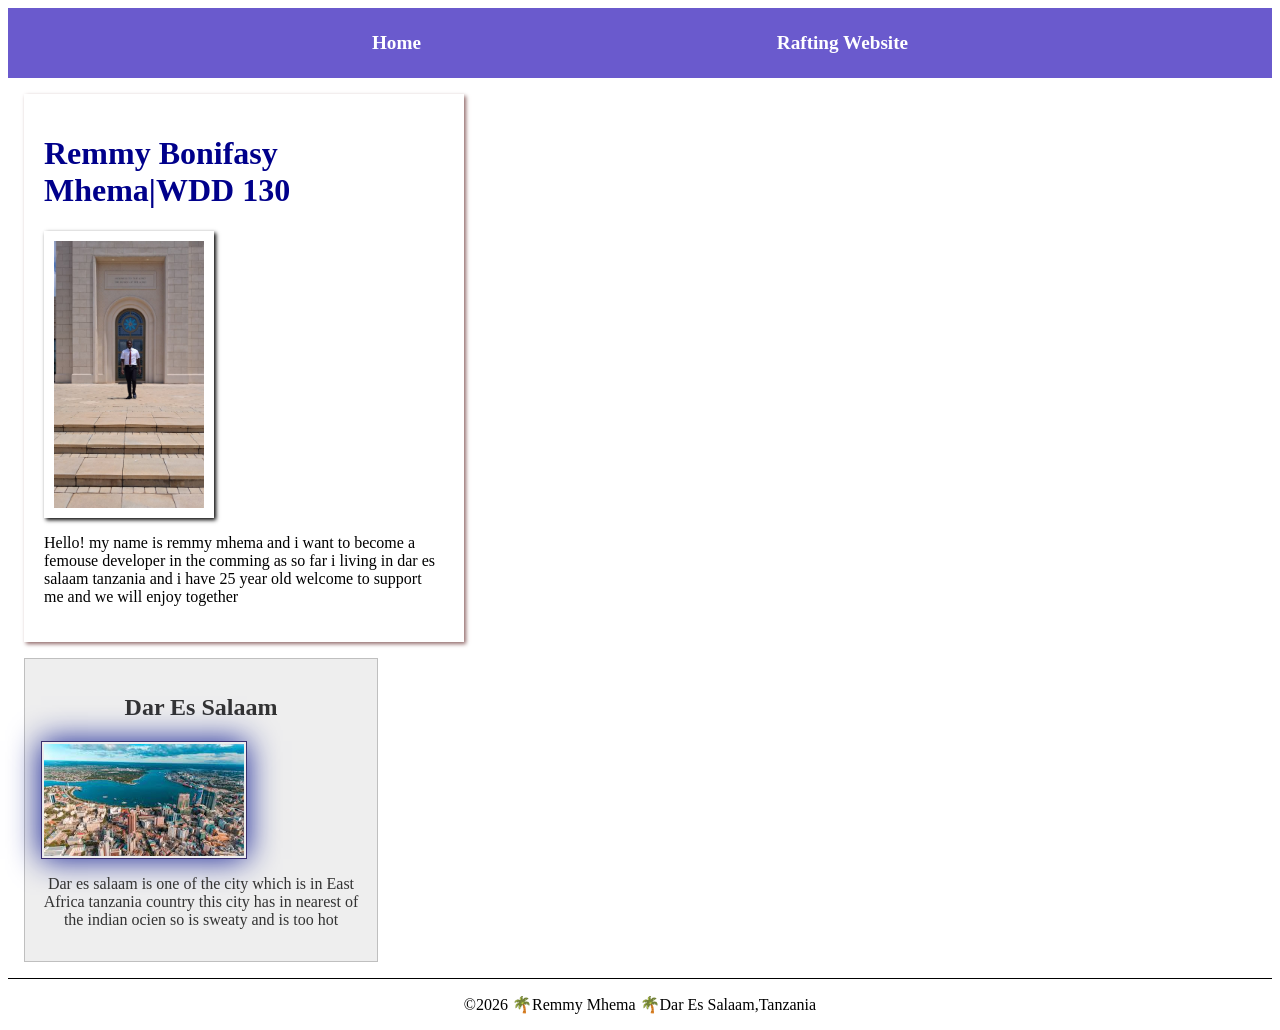
<file: index.html>
<!DOCTYPE html>
<html lang="en">

<head>
    <meta charset="UTF-8">
    <meta name="viewport" content="width=device-width, initial-scale=1.0">
    <title>Remmy Bonifasy Mhema | WDD 130</title>
    <meta name="description"
      content="Remmy Bonifasy Mhema's BYU Idaho WDD 130 is the course home page which is help to fulfill each aother">
    <meta name="author" content="Remmy Bonifasy Mhema">

    <link rel="stylesheet" href="styles/styles.css ">
</head>

<body>
    <header>
        <nav>
            <a href="#">Home</a>
            <a href="wwr/">Rafting Website</a>
        </nav>
    </header>
    <main>
        <div class="grid">
            <h1>Remmy Bonifasy Mhema|WDD 130</h1>
            <img src="images/profile.jpg" alt="hello, my name is Remmy Mhema" width="200">
            <p>Hello! my name is remmy mhema and i want to become
                a femouse developer in the comming as so far i living
                in dar es salaam tanzania and i have 25 year old welcome to support me and we will
                enjoy
                together</p>
        </div>
    </main>
    <aside>
        <div class="grid">
            <h2>Dar Es Salaam</h2>
            <img src="images/city.jpg" alt="The view of dar es salaam city">
            <p>Dar es salaam is one of the city which is in East Africa tanzania country this city
                has
                in nearest of the indian ocien so is sweaty and is too hot </p>
        </div>
    </aside>
    <footer>
        <p>©2026 🌴Remmy Mhema 🌴Dar Es Salaam,Tanzania</p>
    </footer>
</body>

</html>
</file>
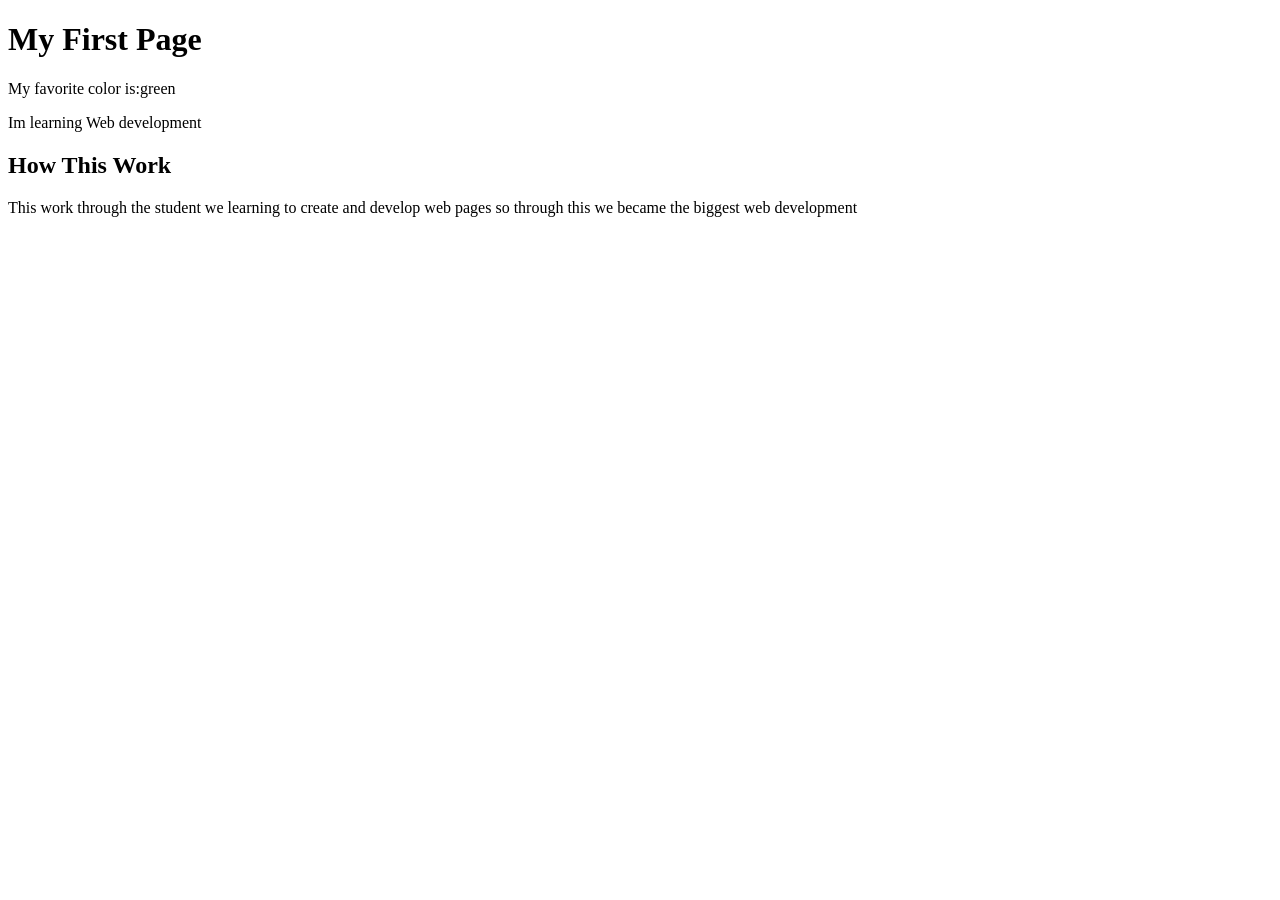
<file: week01/first-page.html>
<!DOCTYPE html>
<html lang="en">

<head>
    <meta charset="UTF-8">
    <meta name="viewport" content="width=device-width, initial-scale=1.0">
    <title>My First Page</title>
</head>

<body>
    <h1>My First Page</h1>
    <p>My favorite color is:green </p>
    <p>Im learning Web development</p>
    <h2>How This Work</h2>
    <p>This work through the student we learning to create and develop web pages so through this we
        became the biggest web development</p>
</body>

</html>
</file>
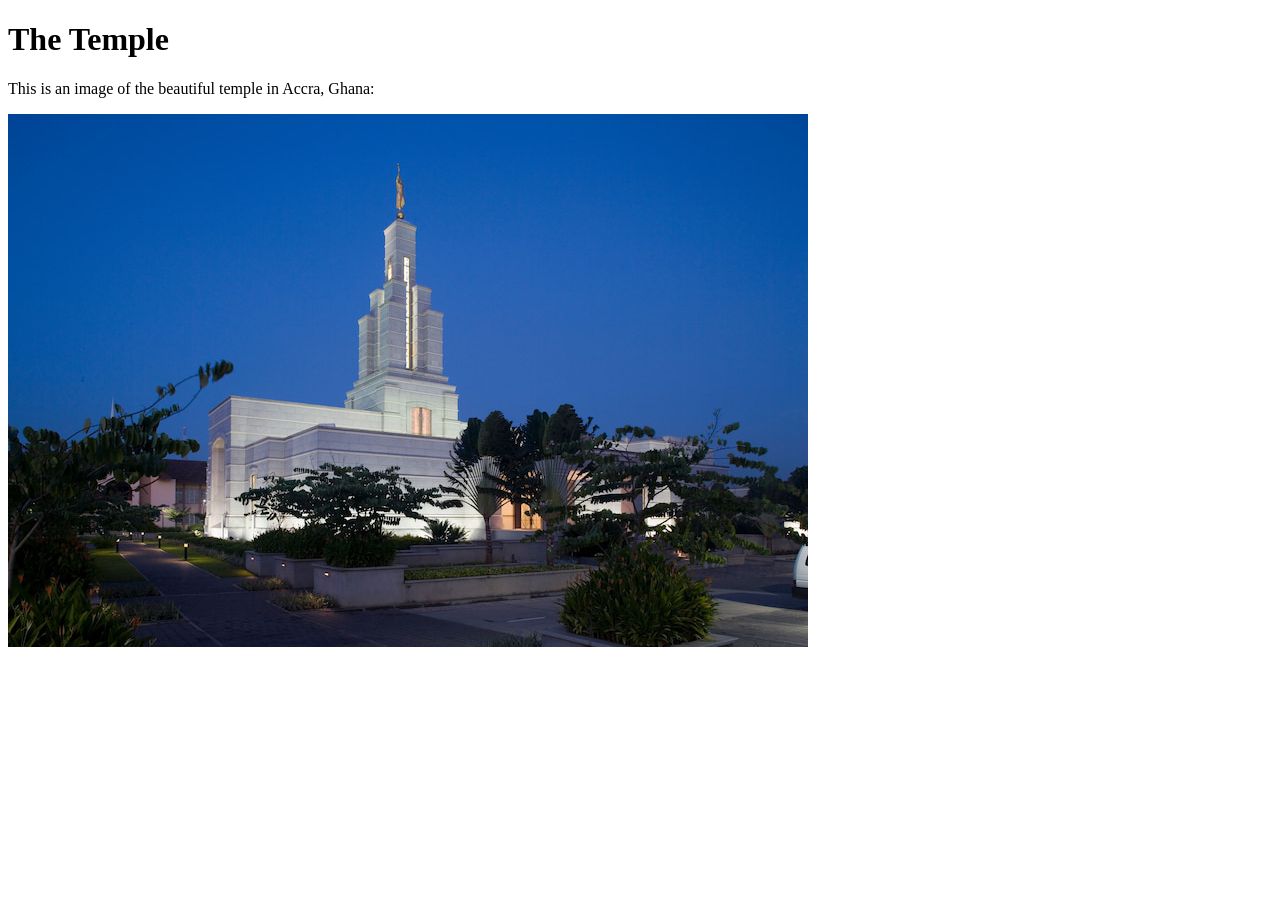
<file: week01/images-solution.html>
<!DOCTYPE html>
<html lang="en">
<head>
    <meta charset="UTF-8">
    <meta name="viewport" content="width=device-width, initial-scale=1.0">
    <title>Temple Image</title>
</head>
<body>
    <h1>The Temple</h1>
    <p>This is an image of the beautiful temple in Accra, Ghana:</p>
    <img src="images/temple-small.jpg" alt="The Accra Ghana Temple">
    
</body>
</html>
</file>
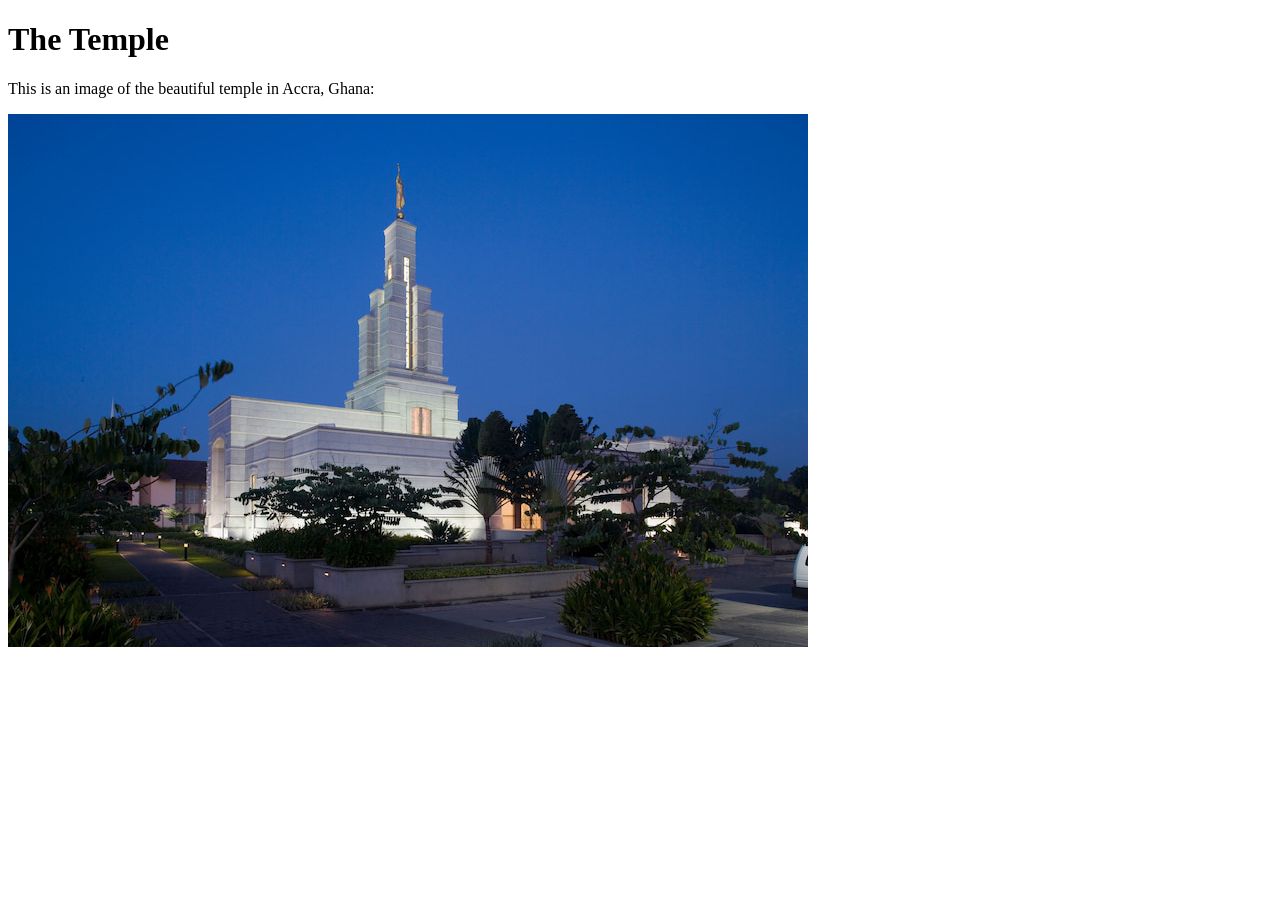
<file: week01/images.html>
<!DOCTYPE html>
<html lang="en">

<head>
    <meta charset="UTF-8">
    <meta name="viewport" content="width=device-width, initial-scale=1.0">
    <title>Temple Image</title>
</head>

<body>
    <h1>The Temple</h1>
    <p>This is an image of the beautiful temple in Accra, Ghana:</p>
    <img src="images/temple-small.jpg" alt="The Accra Ghana Temple">

</body>

</html>
</file>
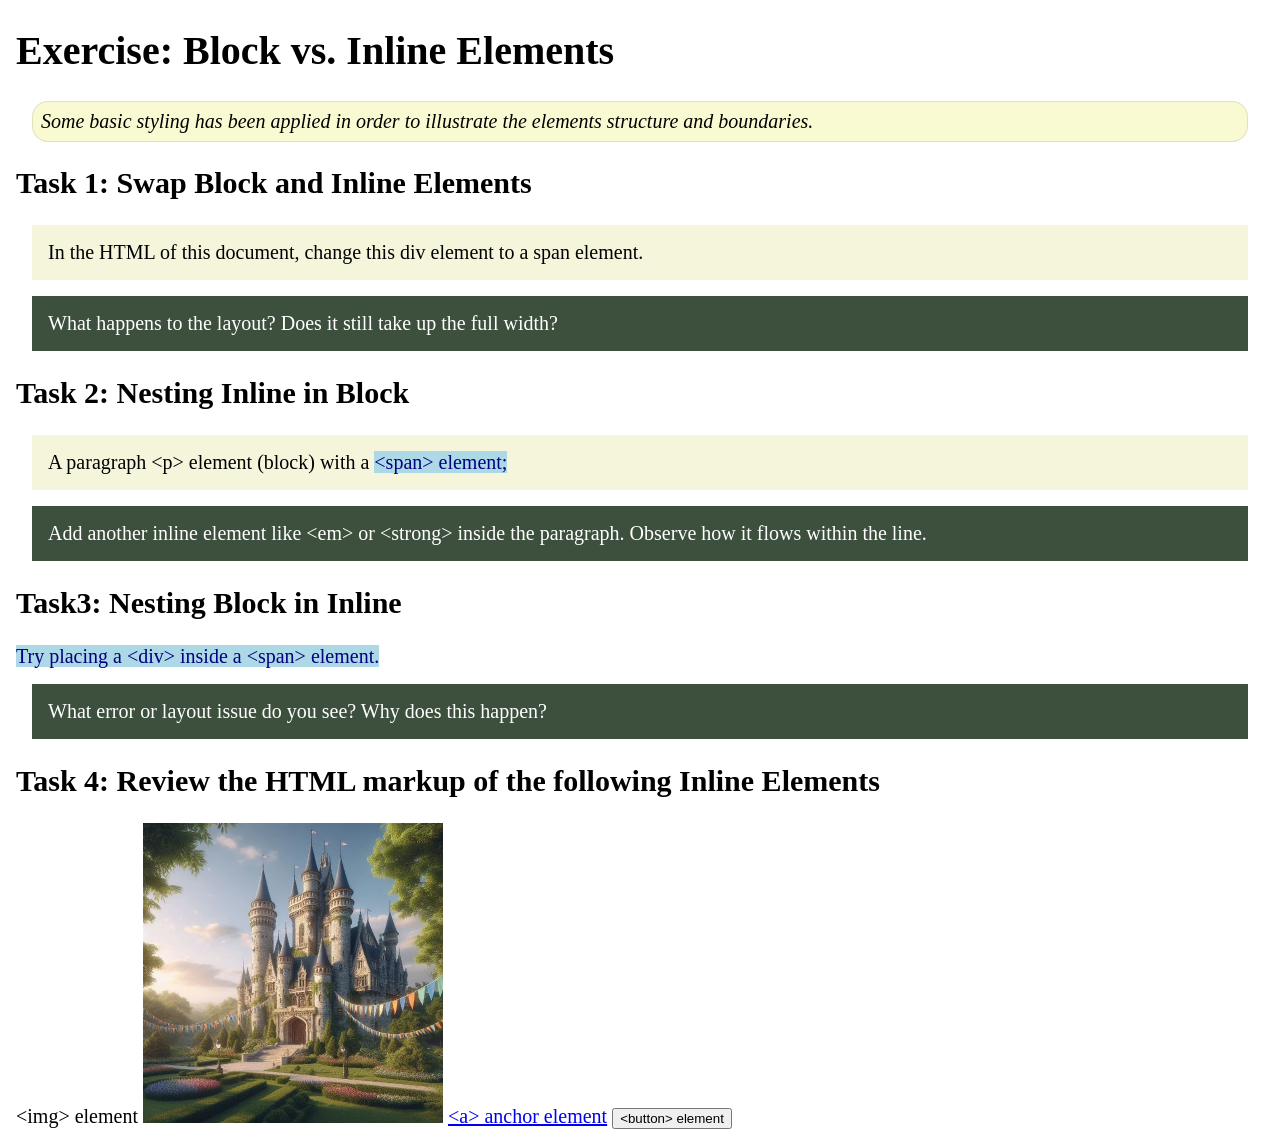
<file: week02/block-vs-inline.html>
<!DOCTYPE html>
<html lang="en">

<head>
    <meta charset="UTF-8">
    <meta name="viewport" content="width=device-width, initial-scale=1.0">
    <title>Exercise: Block vs. Inline Elements</title>
    <link rel="stylesheet" href="styles/block-vs-inline.css">
</head>

<body>
    <main>
        <h1>Exercise: Block vs. Inline Elements</h1>
        <p class="note">Some basic styling has been applied in order to illustrate the elements
            structure and
            boundaries.</p>

        <h2>Task 1: Swap Block and Inline Elements</h2>
        <div>In the HTML of this document, change this div element to a span element.</div>

        <p class="question">What happens to the layout? Does it still take up the full width?</p>

        <h2>Task 2: Nesting Inline in Block</h2>
        <p>A paragraph &lt;p&gt; element (block) with a <span>&lt;span&gt; element;</span></p>
        <p class="question">Add another inline element like &lt;em&gt; or &lt;strong&gt; inside the
            paragraph. Observe
            how it flows within the line.</p>

        <h2>Task3: Nesting Block in Inline</h2>
        <span>Try placing a &lt;div&gt; inside a &lt;span&gt; element.</span>
        <p class="question">What error or layout issue do you see? Why does this happen?</p>


        <h2>Task 4: Review the HTML markup of the following Inline Elements</h2>
        &lt;img&gt; element
        <img src="images/castle.webp" alt="placeholder image (images are inline)" width="300"
          height="300">
        <a href="https://churchofjesuschrist.org">&lt;a&gt; anchor element</a>
        <button type="button">&lt;button&gt; element</button>
    </main>
</body>

</html>
</file>
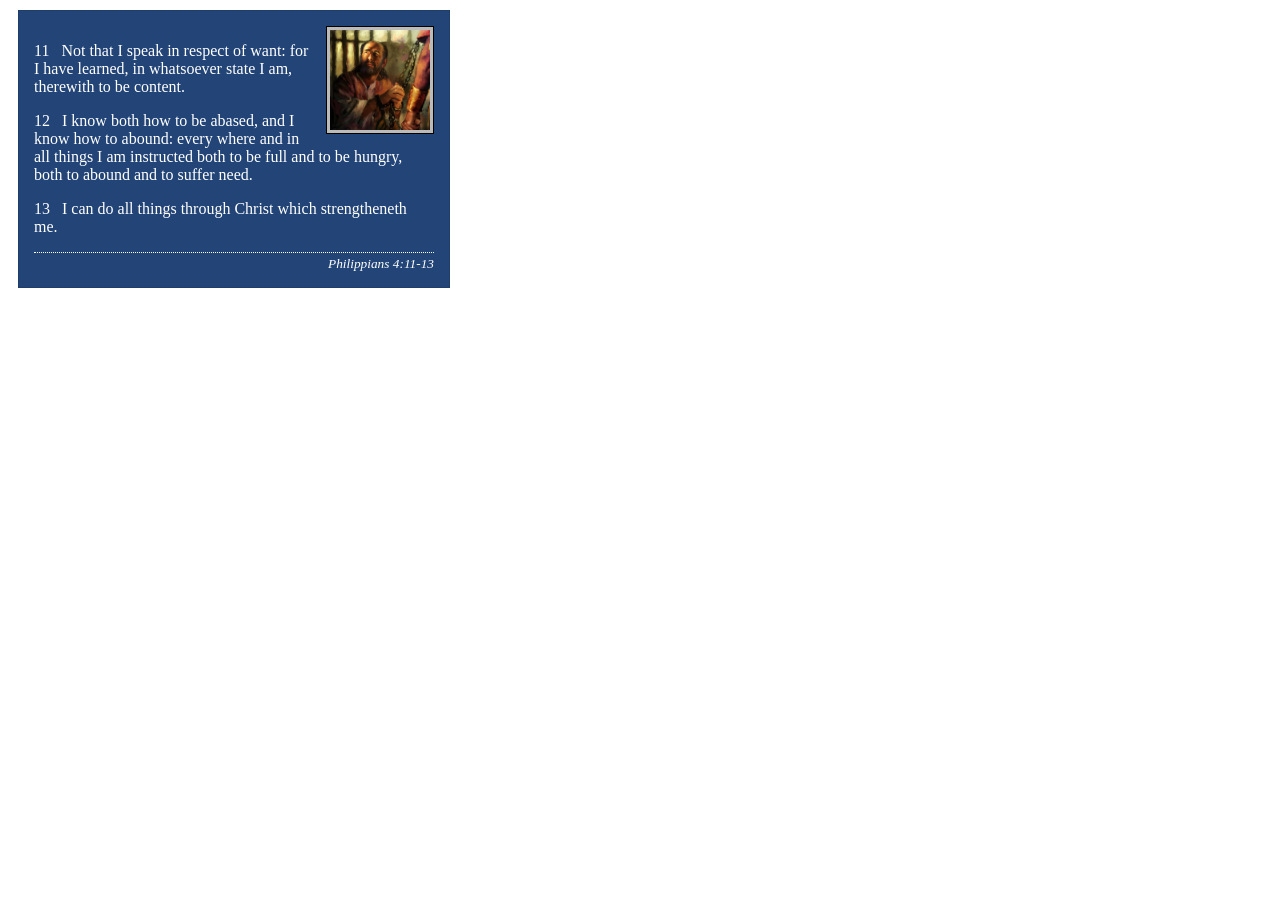
<file: week02/box-model-solution.html>
<!DOCTYPE html>
<html lang="en">
<head>
    <meta charset="UTF-8">
    <meta name="viewport" content="width=device-width, initial-scale=1.0">
    <title>Box Model Activity</title>
    <link rel="stylesheet" href="styles/box-model-solution.css">
</head>
<body>
    <main>
        <div class="callout">
            <img src="images/apostle-paul-imprisoned.webp" alt="Paul the Apostle - Imprisoned in Rome" width="200" height="200">
            <blockquote>
                <p>11 &nbsp; Not that I speak in respect of want: for I have learned, in whatsoever state I am, therewith to be content.</p>
                <p>12 &nbsp; I know both how to be abased, and I know how to abound: every where and in all things I am instructed both to be full and to be hungry, both to abound and to suffer need.</p>
                <p>13 &nbsp; I can do all things through Christ which strengtheneth me.</p>
            </blockquote>
            <cite>Philippians 4:11-13</cite>
        </div>
    </main>
</body>
</html>
</file>
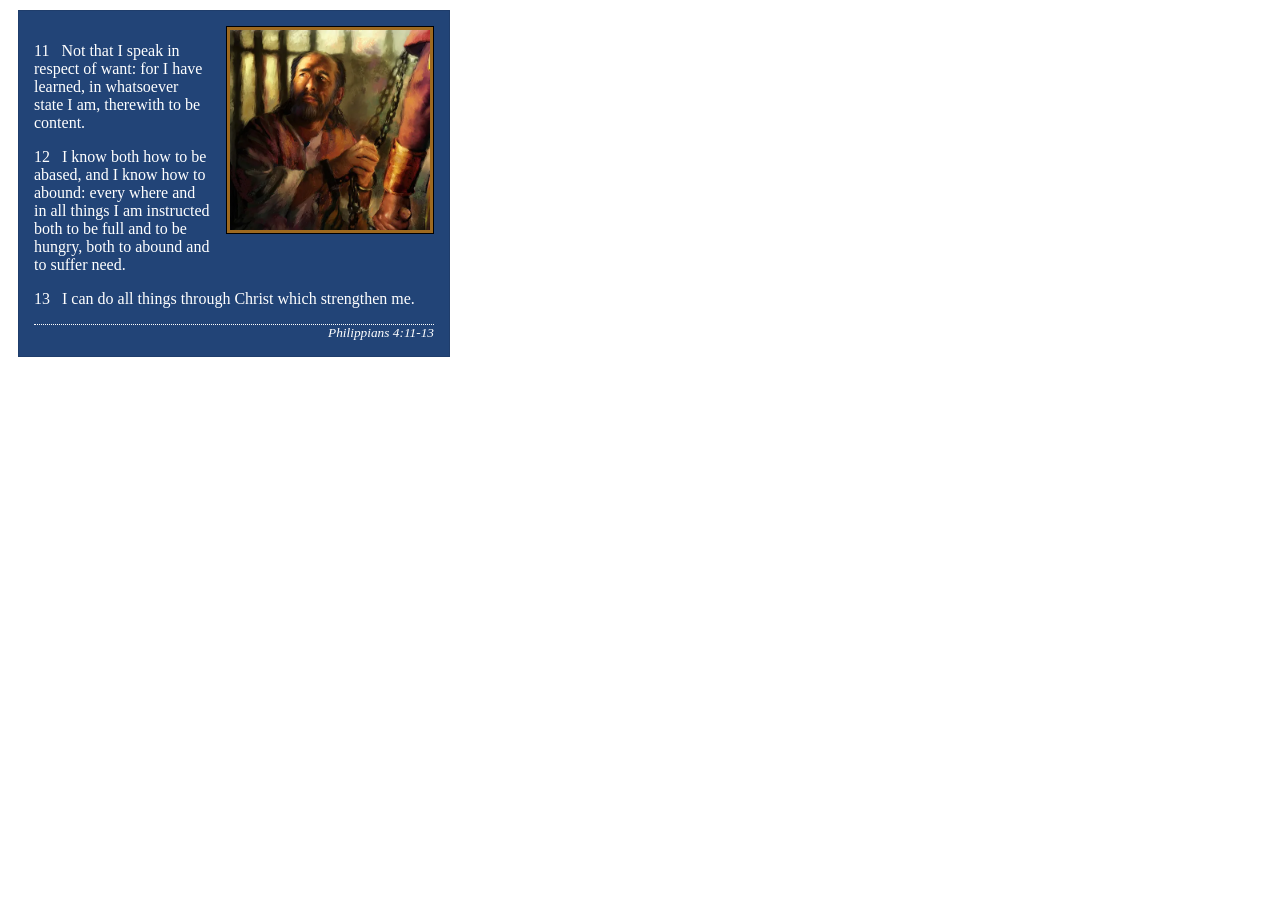
<file: week02/box-model.html>
<!DOCTYPE html>
<html lang="en">

<head>
    <meta charset="UTF-8">
    <meta name="viewport" content="width=device-width, initial-scale=1.0">
    <title>Box Model Activity</title>
    <link rel="stylesheet" href="styles/box-model.css">
</head>

<body>
    <main>
        <div class="callout">
            <img src="images/apostle-paul-imprisoned.webp"
              alt="Paul the Apostle - Imprisoned in Rome" width="200" height="200">
            <blockquote>
                <p>11 &nbsp; Not that I speak in respect of want: for I have learned, in whatsoever
                    state I am, therewith to be content.</p>
                <p>12 &nbsp; I know both how to be abased, and I know how to abound: every where and
                    in all things I am instructed both to be full and to be hungry, both to abound
                    and to suffer need.</p>
                <p>13 &nbsp; I can do all things through Christ which strengthen me.</p>
            </blockquote>
            <cite>Philippians 4:11-13</cite>
        </div>
    </main>
</body>

</html>
</file>
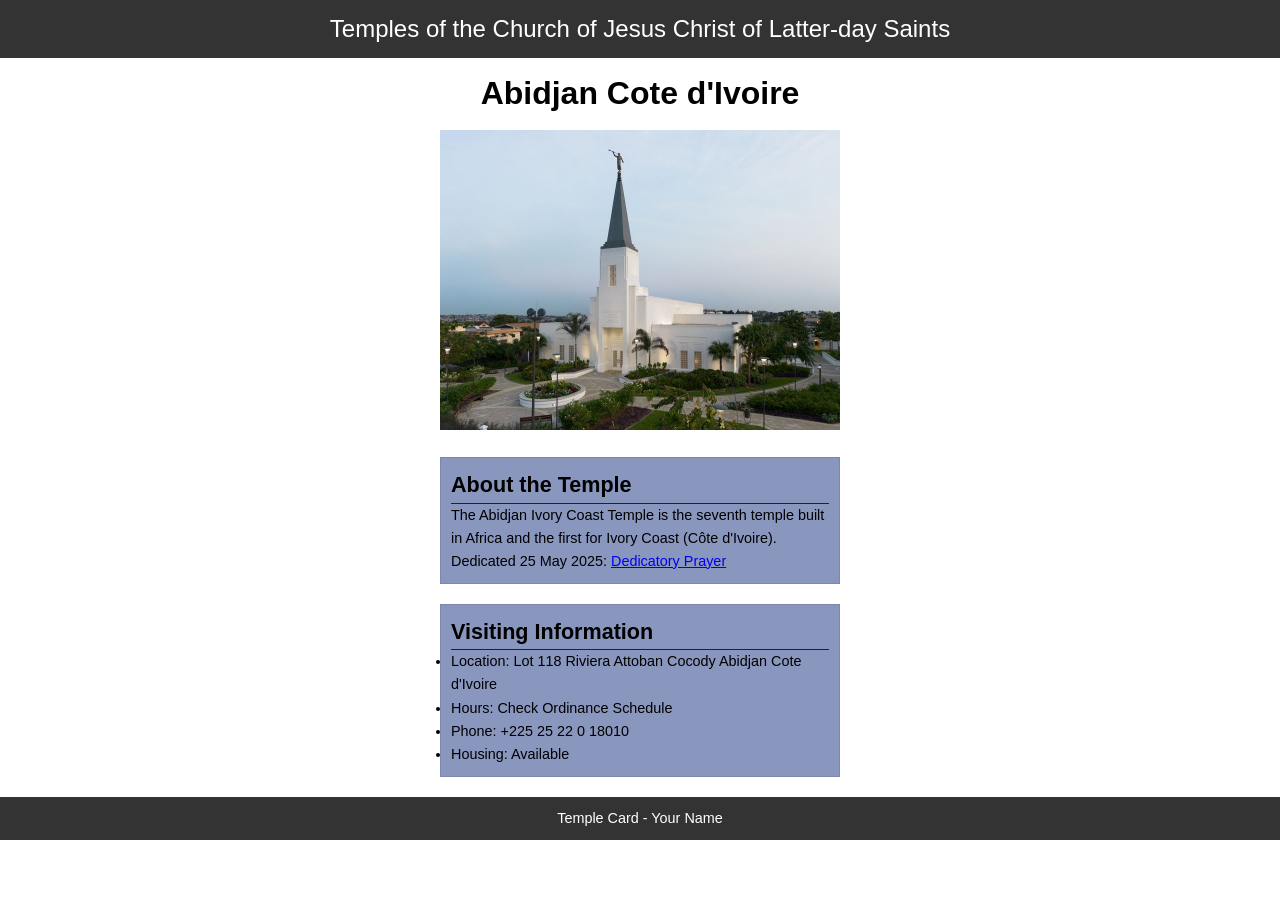
<file: week02/temple.html>
<!DOCTYPE html>
<html lang="en">

<head>
    <meta charset="UTF-8">
    <meta name="viewport" content="width=device-width, initial-scale=1.0">
    <title>Temple Card - Abidjan Cote d'Ivoire</title>
    <link rel="stylesheet" href="styles/tample.css">
</head>

<body>
    <header>
        <p>Temples of the Church of Jesus Christ of Latter-day Saints</p>
    </header>
    <main>
        <h1>Abidjan Cote d'Ivoire</h1>
        <picture>
            <img src="images/abidjan-ivory-coast.jpg" alt="Abidjan Cote d'Ivoire Temple"
              width="400">
        </picture>
        <section>
            <h2>About the Temple</h2>
            <p>The Abidjan Ivory Coast Temple is the seventh temple built in Africa and the first
                for Ivory Coast (Côte
                d'Ivoire).</p>
            <p>Dedicated 25 May 2025: <a
                  href="https://www.churchofjesuschrist.org/temples/dedicatory-prayer/abidjan-ivory-coast-temple/2025-05-25?lang=eng"
                  target="_blank" rel="noopener noreferrer">Dedicatory Prayer</a></p>
        </section>
        <section>
            <h2>Visiting Information</h2>
            <ul>
                <li>Location: Lot 118 Riviera Attoban Cocody Abidjan Cote d'Ivoire</li>
                <li>Hours: Check Ordinance Schedule</li>
                <li>Phone: +225 25 22 0 18010</li>
                <li>Housing: Available</li>
            </ul>
        </section>
    </main>
    <footer>
        <p>Temple Card - Your Name</p>
    </footer>
</body>

</html>
</file>
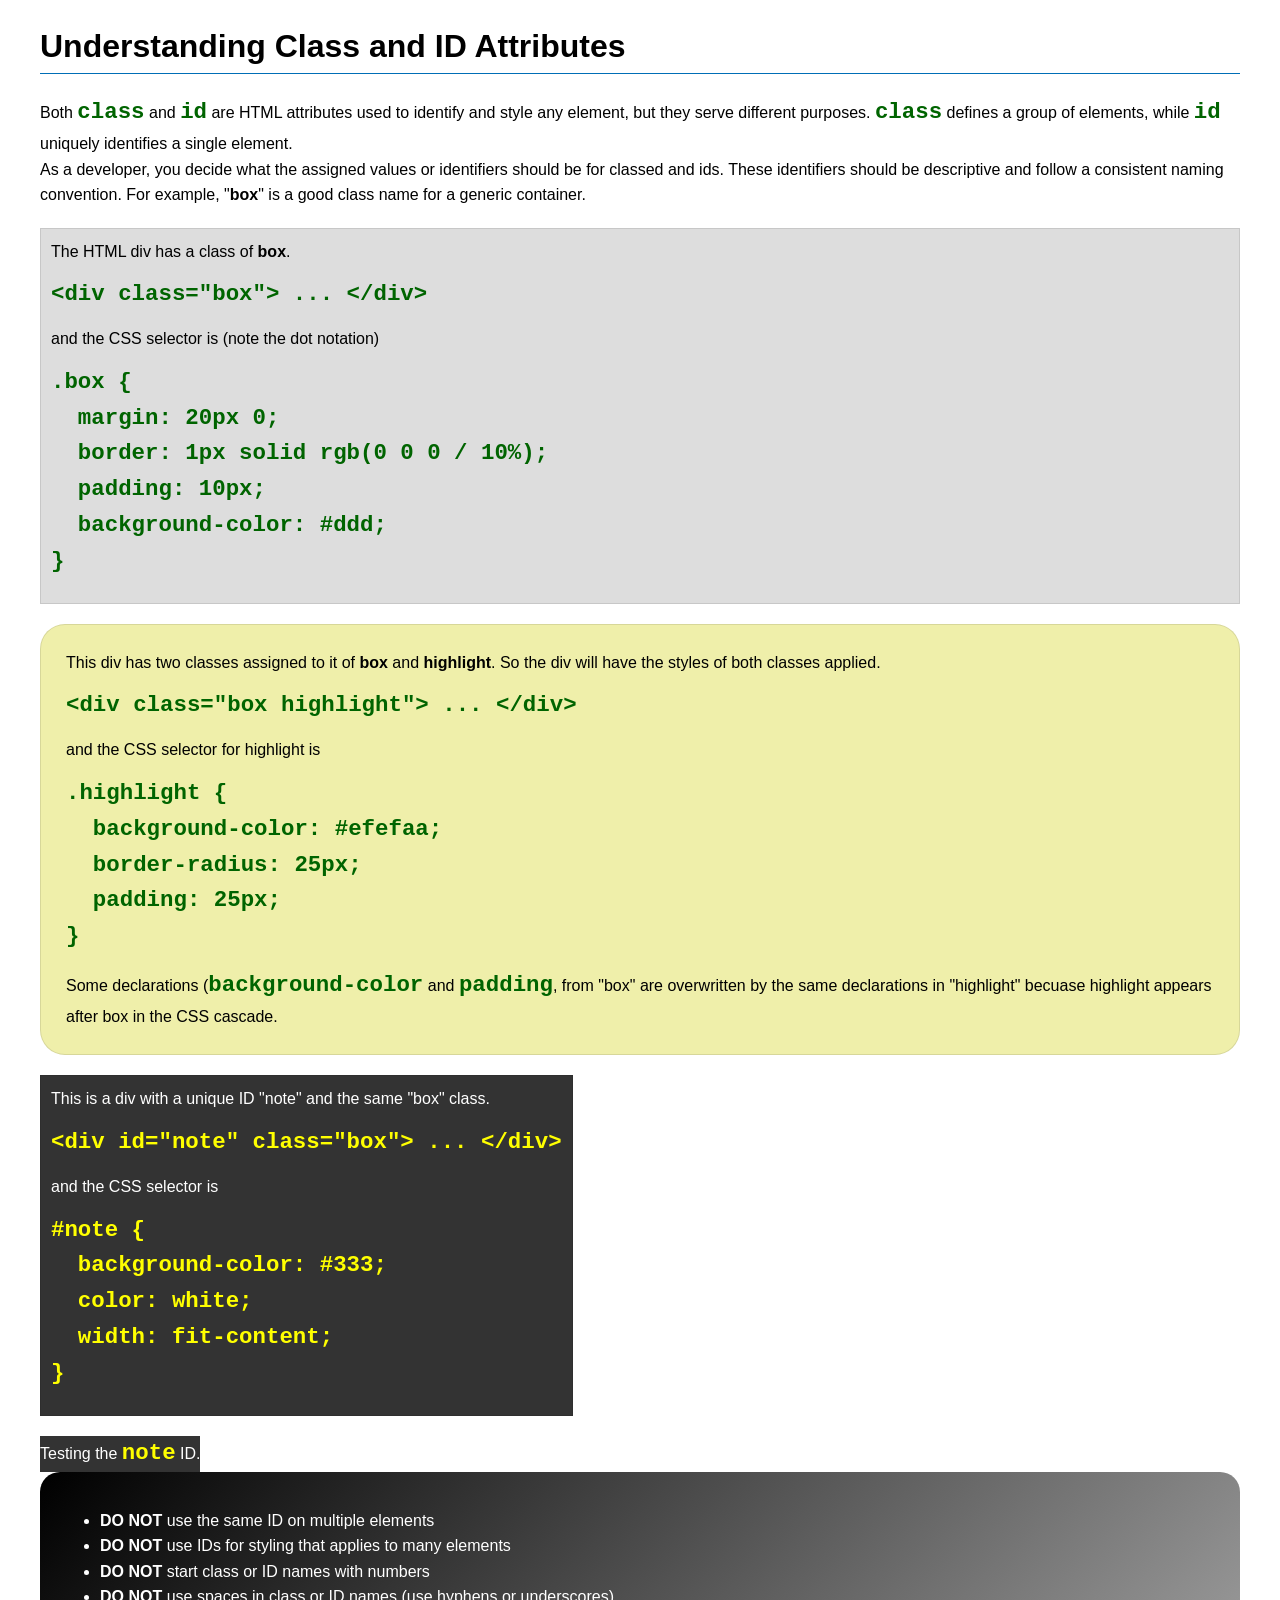
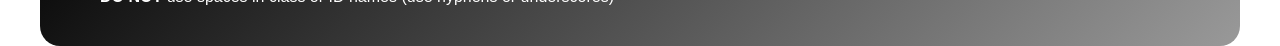
<file: week03/class-and-id.html>
<!DOCTYPE html>
<html lang="en">

<head>
    <meta charset="UTF-8">
    <meta name="viewport" content="width=device-width, initial-scale=1.0">
    <title>Class vs ID Attributes</title>
    <link rel="stylesheet" href="styles/class-and-id.css">
</head>

<body>
    <h1>Understanding Class and ID Attributes</h1>
    <p>Both <code>class</code> and <code>id</code> are HTML attributes used to identify and style any element, but they
        serve different purposes. <code>class</code> defines a group of elements, while <code>id</code> uniquely
        identifies a single element.</p>
    <p>As a developer, you decide what the assigned values or identifiers should be for classed and ids. These
        identifiers should be
        descriptive and follow a consistent naming convention. For example, "<strong>box</strong>" is a good class name
        for a generic container.</p>
    <div class="box">
        <p>The HTML div has a class of <strong>box</strong>.</p>
        <pre><code class="html">&lt;div class="box"&gt; ... &lt;/div&gt;</code></pre>
        and the CSS selector is (note the dot notation)
        <pre><code class="css">.box {
  margin: 20px 0;
  border: 1px solid rgb(0 0 0 / 10%);
  padding: 10px;
  background-color: #ddd; 
}</code></pre>
    </div>

    <div class="box highlight">
        <p>This div has two classes assigned to it of <strong>box</strong> and <strong>highlight</strong>. So the div
            will have the styles of both classes applied.</p>
        <pre><code class="html">&lt;div class="box highlight"&gt; ... &lt;/div&gt;</code></pre>
        and the CSS selector for highlight is
        <pre><code class="css">.highlight {
  background-color: #efefaa;
  border-radius: 25px;
  padding: 25px;
}</code></pre>
<p>Some declarations (<code>background-color</code> and <code>padding</code>, from "box" are overwritten by the same declarations in "highlight" becuase highlight appears after box in the CSS cascade.</p>
    </div>

    <div id="note" class="box">
        <p>This is a div with a unique ID "note" and the same "box" class.</p>
        <pre><code class="html">&lt;div id="note" class="box"&gt; ... &lt;/div&gt;</code></pre>
        and the CSS selector is
        <pre><code class="css">#note {
  background-color: #333;
  color: white;
  width: fit-content;
}</code></pre>
    </div>

    <div id="note">
        <p>Testing the <code>note</code> ID.</p>
    </div>

    <section id="best-practice">
        <ul>
            <li><strong>DO NOT</strong> use the same ID on multiple elements</li>
            <li><strong>DO NOT</strong> use IDs for styling that applies to many elements</li>
            <li><strong>DO NOT</strong> start class or ID names with numbers</li>
            <li><strong>DO NOT</strong> use spaces in class or ID names (use hyphens or underscores)</li>
        </ul>
    </section>




</body>

</html>
</file>
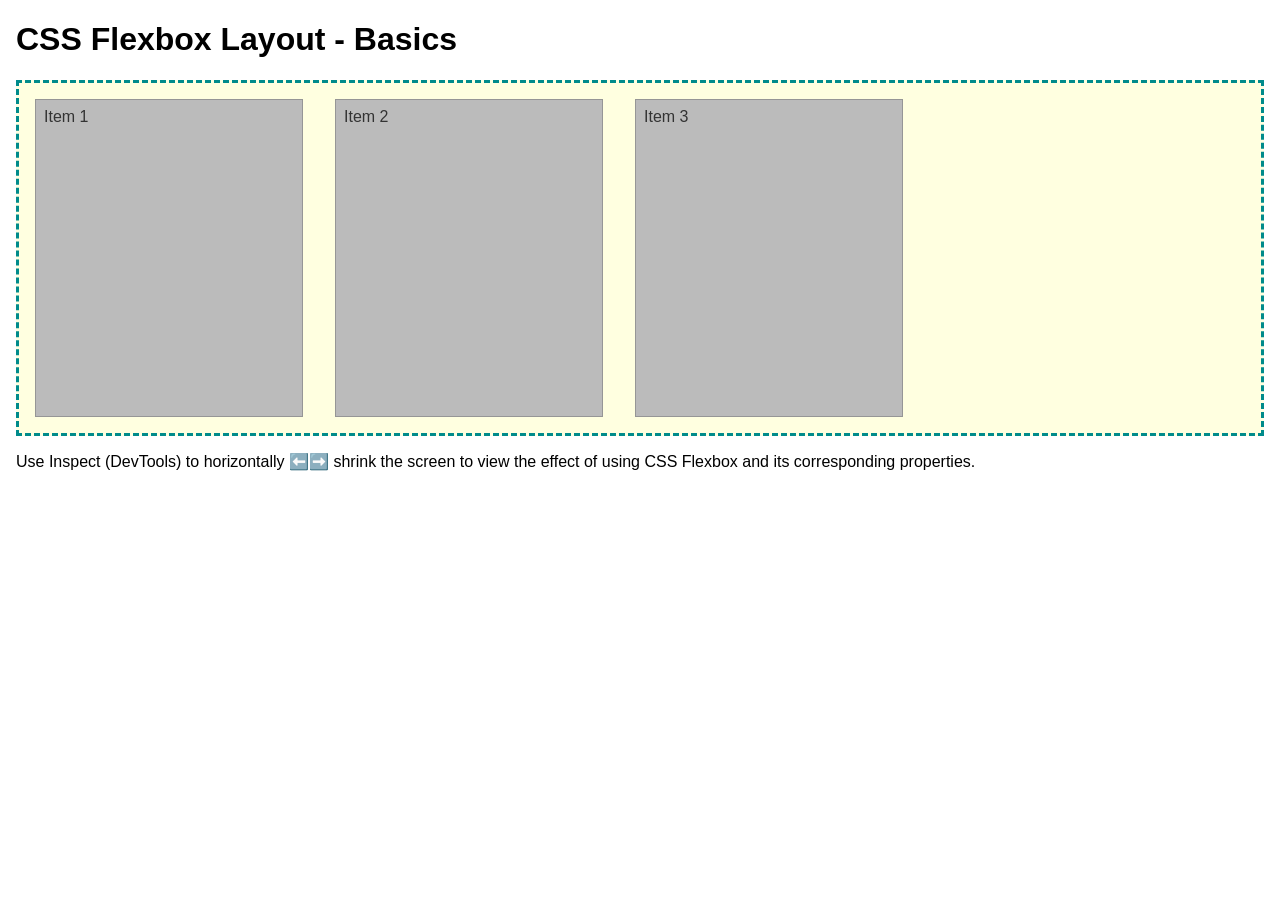
<file: week04/flexbox-layout.html>
<!DOCTYPE html>
<html lang="en">
<head>
    <meta charset="UTF-8">
    <meta name="viewport" content="width=device-width, initial-scale=1.0">
    <title>CSS Flexbox Layout - Basics</title>
    <link rel="stylesheet" href="styles/flexbox.css">
</head>
<body>
    <main>
        <h1>CSS Flexbox Layout - Basics</h1>
        <div class="flex-container">
            <div class="flex-item item1">Item 1</div>
            <div class="flex-item item2">Item 2</div>
            <div class="flex-item item3">Item 3</div>
        </div>
        <p>Use Inspect (DevTools) to horizontally ⬅️➡️ shrink the screen to view the effect of using CSS Flexbox and its corresponding properties.</p>
    </main>
</body>
</html>
</file>
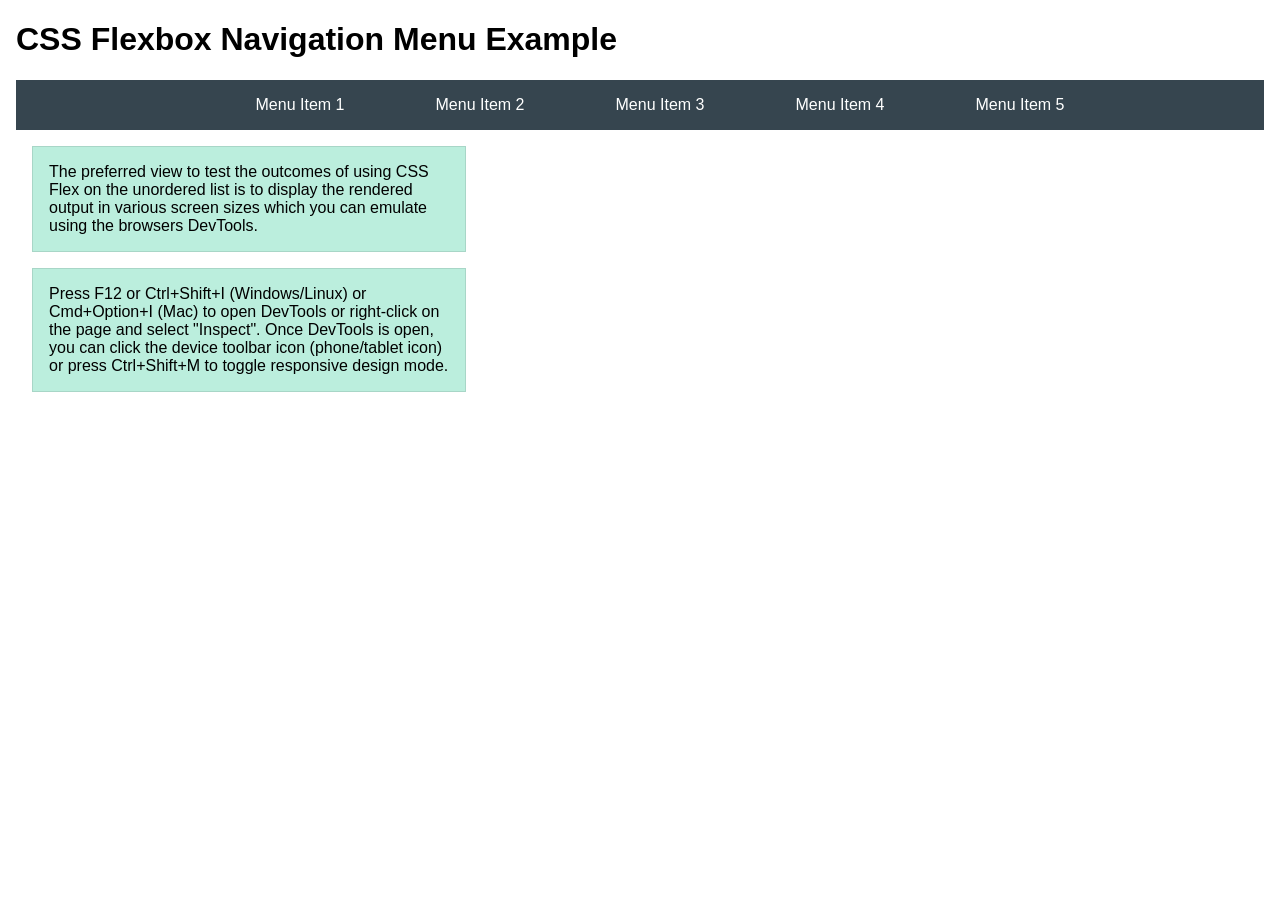
<file: week04/flexbox-menu.html>
<!DOCTYPE html>
<html lang="en">
<head>
    <meta charset="UTF-8">
    <meta name="viewport" content="width=device-width, initial-scale=1.0">
    <title>CSS Flexbox - Navigation Menu</title>
    <link rel="stylesheet" href="styles/flexbox-menu.css">
</head>
<body>
    <main>
        <h1>CSS Flexbox Navigation Menu Example</h1>
        <nav>
            <ul>
                <li><a href="#">Menu Item 1</a></li>
                <li><a href="#">Menu Item 2</a></li>
                <li><a href="#">Menu Item 3</a></li>
                <li><a href="#">Menu Item 4</a></li>
                <li><a href="#">Menu Item 5</a></li>
            </ul>
        </nav>
        <p>The preferred view to test the outcomes of using CSS Flex on the unordered list is to display the rendered output in various screen sizes which you can emulate using the browsers DevTools.</p>

        <p>Press F12 or Ctrl+Shift+I (Windows/Linux) or Cmd+Option+I (Mac) to open DevTools or right-click on the page and select "Inspect". Once DevTools is open, you can click the device toolbar icon (phone/tablet icon) or press Ctrl+Shift+M to toggle responsive design mode.</p>

                      
        
    </main>
</body>
</html>
</file>
<file: styles/styles.css>
nav {
    background-color: slateblue;
    padding: 1rem;
    display: flex;
    justify-content: space-evenly;
    align-items: center;

}

nav a {
    color: #fff;
    display: block;
    padding: 0.5rem;
    text-decoration: none;
    font-size: 1.2rem;
    font-weight: 700;
}

.grid {
    display: grid;
    align-items: center;
}

main {
    width: 400px;
    max-width: fit-content;
    border: #eee;
    padding: 20px;
    box-shadow: 2px 2px 4px#926b6b;
    grid-column: 2/3;
    margin: 1rem;
}

h1 {
    color: darkblue;
}

img {
    width: 150px;
    height: auto;
    border: 1px solid rgb(56, 46, 109);
    padding: 2px;
    box-shadow: 0 0 30px rgb(15, 28, 147);
}

p {
    padding: 0px;
}

aside {
    width: 20em;
    margin: 1em;
    border: 1px solid rgb(0 0 0/ 0.2);
    padding: 1em;
    background-color: #eee;
    color: #333;
    text-align: center;
    position: relative;
    grid-column: 2/3;
    grid-row: 1/2;
}

aside img {
    width: 200px;
    height: auto;

}

main img {
    width: 150px;
    height: auto;
    border: #333;
    padding: 10px;
    box-shadow: 2px 2px 4px #000;
}

p {
    padding: 0px;
}

footer {
    margin-top: 15px;
    border-top: 1px solid #000;
    text-align: center;
}
</file>
<file: week02/styles/block-vs-inline.css>
head {
    margin: 0;
    padding: 0;
}

body {
    font-size: 20px;
    margin: 1rem;
}

p,
div {
    background-color: beige;
    margin: 1rem;
    padding: 1rem;
}

span {
    color: navy;
    background-color: lightblue;
}

code {
    margin: 0;
    padding: 0;
    color: green;
    font-size: 1.2rem;
}

.note {
    font-style: italic;
    background-color: lightgoldenrodyellow;
    border-radius: 1rem;
    border: 1px solid rgb(0 0 0 / 10%);
    margin: 1rem;
    padding: .5rem;
}

.question {
    background-color: #3d503d;
    color: #fff;
}
</file>
<file: week02/styles/box-model-solution.css>
.callout {
    max-width: 400px;
    margin: 10px;
    border: 1px solid rgba(0, 0, 0, .1);
    padding: 15px;
    background-color: #247;
    color: #fff;
}

.callout img {
    float: right;
    margin: 0 0 10px 15px;
    border: 1px solid #000;
    padding: 3px;
    background-color: #bbb;
    width: 100px;
    height: auto;

}

blockquote {
    margin: 0;
}

cite {
    display: block;
    border-top: 1px dotted #fff;
    padding-top: 3px;
    text-align: right;
    font-size: smaller;
}
</file>
<file: week02/styles/box-model.css>
.callout {
    max-width: 400px;
    margin: 10px;
    border: 1px solid rgb(0 0 0 / 0.1);
    padding: 15px;
    background-color: #247;
    color: #fff;
}

.callout img {
    float: right;
    margin: 0 0 10px 15px;
    border: 1px solid #000;
    padding: 3px;
    background-color: #9e6a20;
    width: 15 0px;
    height: auto;

}

blockquote {
    margin: 0;
}

cite {
    display: block;
    border-top: 1px dotted #fff;
    text-align: right;
    font-size: smaller;

}
</file>
<file: week02/styles/tample.css>
* {
    margin: 0;
    padding: 0;
}

body {
    font-family: Arial, Helvetica, sans-serif;
    line-height: 1.6;
}

header,
footer {
    background-color: #333;
    color: #fff;
    padding: 10px;
    text-align: center;
    font-size: 1.5rem;
}

main {
    width: 400px;
    margin: 0 auto;
}

h1 {
    margin: 10px;
    text-align: center;
}

h2 {
    border-bottom: 1px solid #222;
}

image {
    width: 10px;
    height: auto;
    box-shadow: 0 0 30px #0b0303;
}

section {
    margin: 20px 0;
    border: 1px solid rgb(0 0 0 / 10%);
    padding: 10px;
    background-color: rgb(137, 150, 190);
    font-size: .9rem;
}

footer {
    font-size: .9rem;
}
</file>
<file: week03/styles/class-and-id.css>
body {
    font-family: Arial, sans-serif;
    line-height: 1.6;
    margin: 0;
    padding: 0 40px;
}

h1 {
    border-bottom: 1px solid rgb(0 110 182);
    padding-bottom: 0;
}



p {
    margin: 0;
}

code {
    color: darkgreen;
    font-weight: 700;
    font-size: 1.4rem;
}

/* Class examples - can be reused */

.box {
    margin: 20px 0;
    border: 1px solid rgb(0 0 0 / 10%);
    padding: 10px;
    background-color: #ddd; /* this is shorthand for #dddddd */
}

.highlight {
    background-color: #efefaa;
    border-radius: 25px;
    padding: 25px;
}

/* ID examples - should be unique */

#note {
    background-color: #333;
    color: white;
    width: fit-content;
}

#note code {
    color: yellow;
}

#best-practice {
    background: linear-gradient(135deg, #000 0%, #999 100%);
    color: white;
    border-radius: 20px;
    padding: 20px
}
</file>
<file: week04/styles/flexbox.css>
body {
    font-family: Helvetica, Arial, sans-serif;
    margin: 1rem;
}

.flex-container {
    border: 3px dashed darkcyan;
    background-color: lightyellow;
    display: flex;
    flex-wrap: wrap;
}

.flex-item {
    width: 250px;
    margin: 1rem;
    border: 1px solid rgb(0 0 0 / 20%);
    padding: 0.5rem;
    background-color: #bbb;
    color: #333;
}

.item1 {
    min-height: 100px;
}

.item2 {
    min-height: 200px;
}

.item3 {
    min-height: 300px;
}
</file>
<file: week04/styles/flexbox-menu.css>
body {
    font-family: Helvetica, Arial, sans-serif;
    margin: 1rem;
}

nav {
    background-color: #36454f;
}

nav ul {
    list-style-type: none;
    display: flex;
    flex-wrap: wrap;
    max-width: 900px;
    margin: 0 auto;
    justify-content: space-around;
    align-items: center;
}

nav a {
    display: block;
    color: #fff;
    text-align: center;
    padding: 1rem;
    text-decoration: none;
}

p {
    margin: 1rem;
    border: 1px solid rgb(0 0 0 / 10%);
    padding: 1rem;
    background-color: #bed;
    max-width: 400px;
}

#devtools-btn {
    background-color: #36454f;
    color: white;
    border: none;
    padding: 12px 24px;
    margin: 1rem;
    font-size: 16px;
    font-family: Helvetica, Arial, sans-serif;
    border-radius: 4px;
    cursor: pointer;
    transition: background-color 0.3s ease;
}

#devtools-btn:hover {
    background-color: #4a5a6a;
}

#devtools-btn:active {
    background-color: #2a3a4a;
}
</file>
